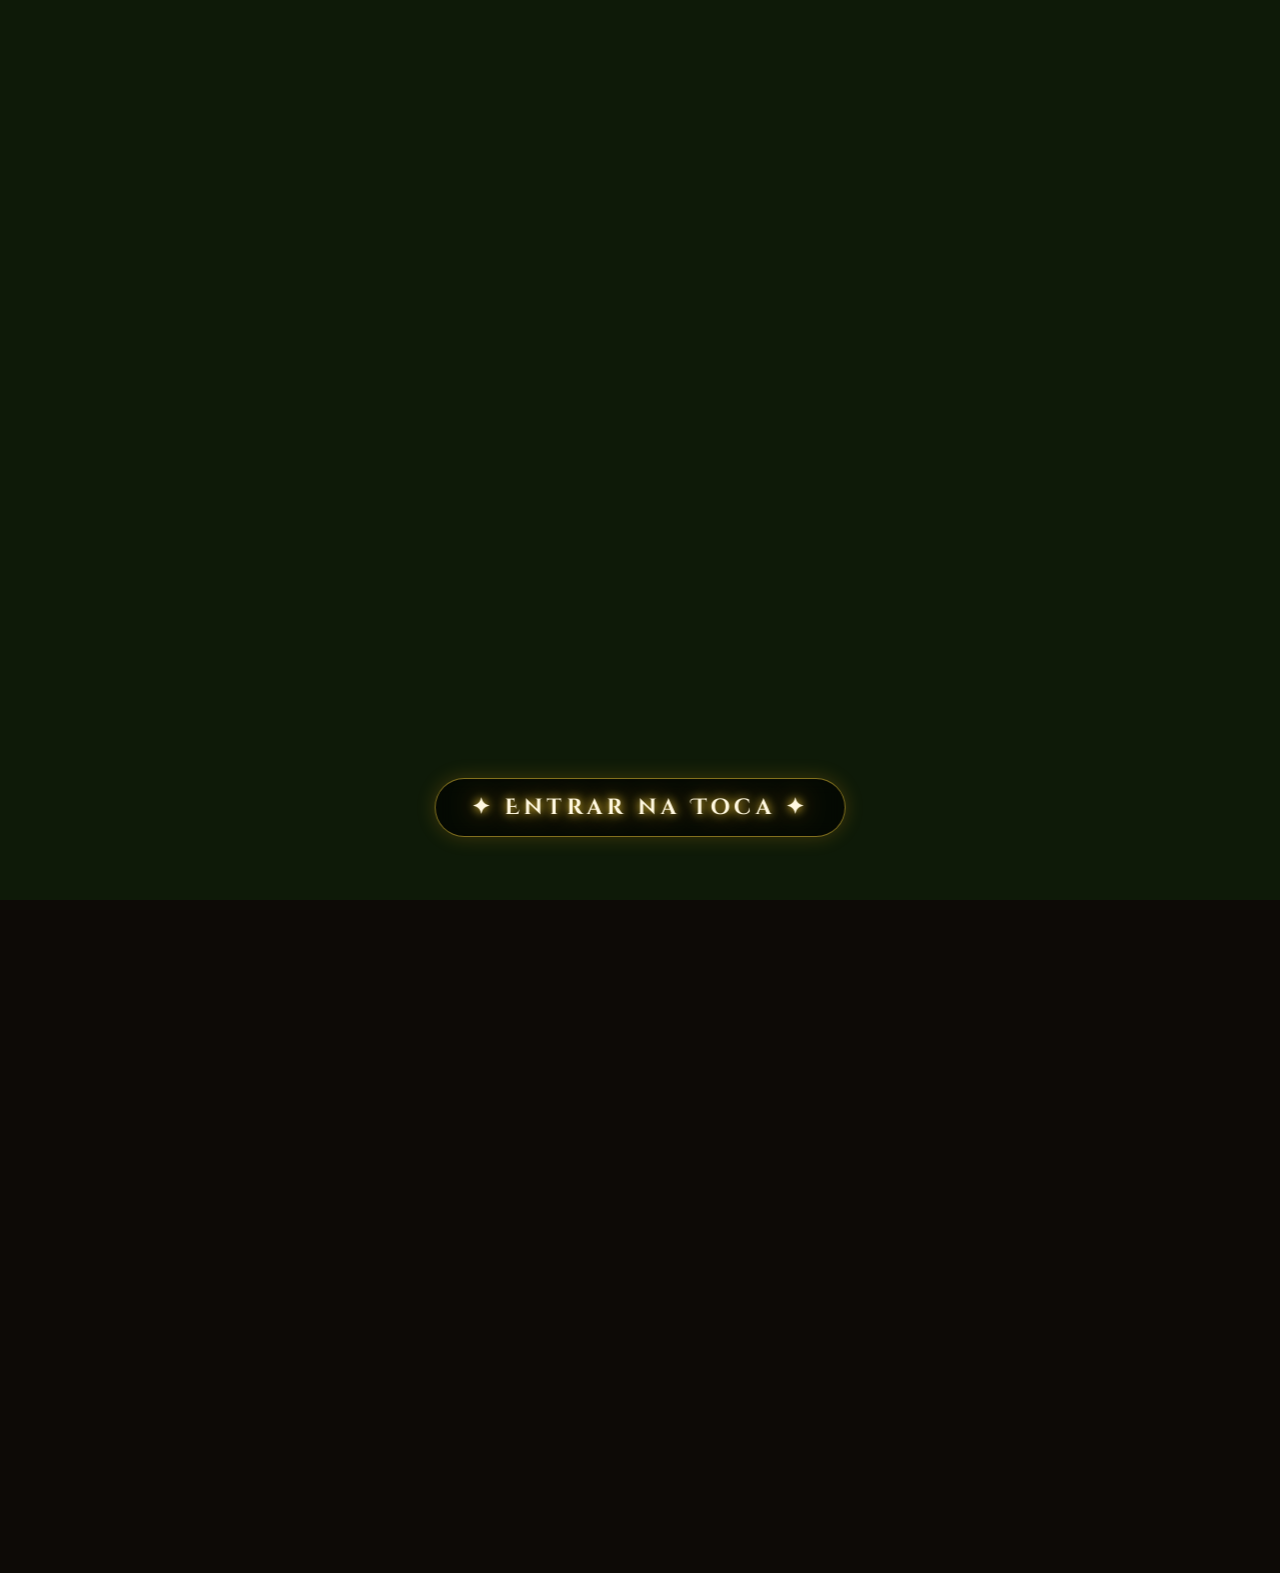
<file: atividade_hobbit/index.html>
<!DOCTYPE html>
<html lang="pt-br">
<head>
    <meta charset="UTF-8">
    <meta name="viewport" content="width=device-width, initial-scale=1.0">
    <title>Toca do hobbit</title>
    <link rel="stylesheet" href="style.css">
</head>
<body>

<div id="flash-branco"></div>

<div id="Ceninha">
  <iframe 
    id="modelo3d"
    title="Hobbit House" 
    frameborder="0" 
    allowfullscreen 
    mozallowfullscreen="true" 
    webkitallowfullscreen="true" 
    allow="autoplay; fullscreen; xr-spatial-tracking"
    src="https://sketchfab.com/models/7f593b39d7c341d4950732325ca7b7a6/embed?autostart=1&ui_theme=dark&ui_infos=0&ui_watermark=0&autospin=0">
  </iframe>
  <button id="btn-entrar">✦ Entrar na Toca ✦</button>
</div>

<!-- Começa o site daqui ó -->
<div id="sitezinho">
  <section class="Radael">
    <div class="runas"></div>
    <div class="estrelinha">✦ ✦ ✦</div>
    <h1 class="runinhas" data-text="Bem-vindo a toca hobbit">ᚠᚢᚦᚨᚱᚲᚷᚹᚺᚾᛁᛃᛇᛈᛉᛊ</h1>
    <p>"Em um buraco no chão, vivia um hobbit. Não um buraco úmido, sujo e escuro... era uma toca de hobbit, e isso significa conforto."</p>
  </section>

  <div class="emoji">✦ ❧ ✦</div>

  <div class="bagulhete">
    <div class="card">

      <h3>O hobbit</h3>
      <p>Está é a história de como um Bolseiro participou de uma aventura e se descobriu fazendo e dizendo coisas de todo inesperadas.</p>
    </div>
    <div class="card">
    
      <h3>A Biblioteca</h3>
      <p>Prateleiras do chão ao teto, com mapas de terras distantes, tomos de história e histórias de aventuras que nunca foram vividas... ou foram?</p>
    </div>
    <div class="card">

      <h3>A Copa</h3>
      <p>Seis refeições por dia, todas com pão fresco, queijo maturado, mel dourado e a melhor cerveja do Shire, a hospitalidade é lei aqui.</p>
    </div>
  </div>

  <section class="citacao">
    <blockquote>
      "É uma coisa perigosa, Frodo, sair pela sua porta. Você pisa na Estrada, e se não mantiver os seus pés, não há como saber até onde você pode ser varrido."
    </blockquote>
 
    <div class="autor">— Bilbo Bolseiro</div>
  </section>

  <div class="bagulhete">
    <div class="card">
   
      <h3>A Porta Verde</h3>
      <p>Redonda como um portal para outro mundo, pintada de verde floresta com uma maçaneta de latão dourado bem no centro, sempre destrancada para amigos.</p>
    </div>
    <div class="card">
     
      <h3>A Vista</h3>
      <p>Do banco de pedra na entrada, vê-se o vale de Hobbiton ao entardecer, com fumaça subindo das chaminés e o som distante de risadas.</p>
    </div>
    <div class="card">
      
      <h3>Os Visitantes</h3>
      <p>De vez em quando, um mago de chapéu cinza aparece pela vereda. Nunca se sabe o que, ou quem, ele traz consigo na próxima vez.</p>
      <a href="visitante.html" target="_blank" class="btn-visitante">✦ Tornar-se um Visitante de Gandalf ✦</a>
    </div>
  </div>

  <footer>✦ J.R.R Tolkien - Terras Selváticas ✦</footer>
</div>

<script src="script.js"></script>
</body>
</html>
</file>
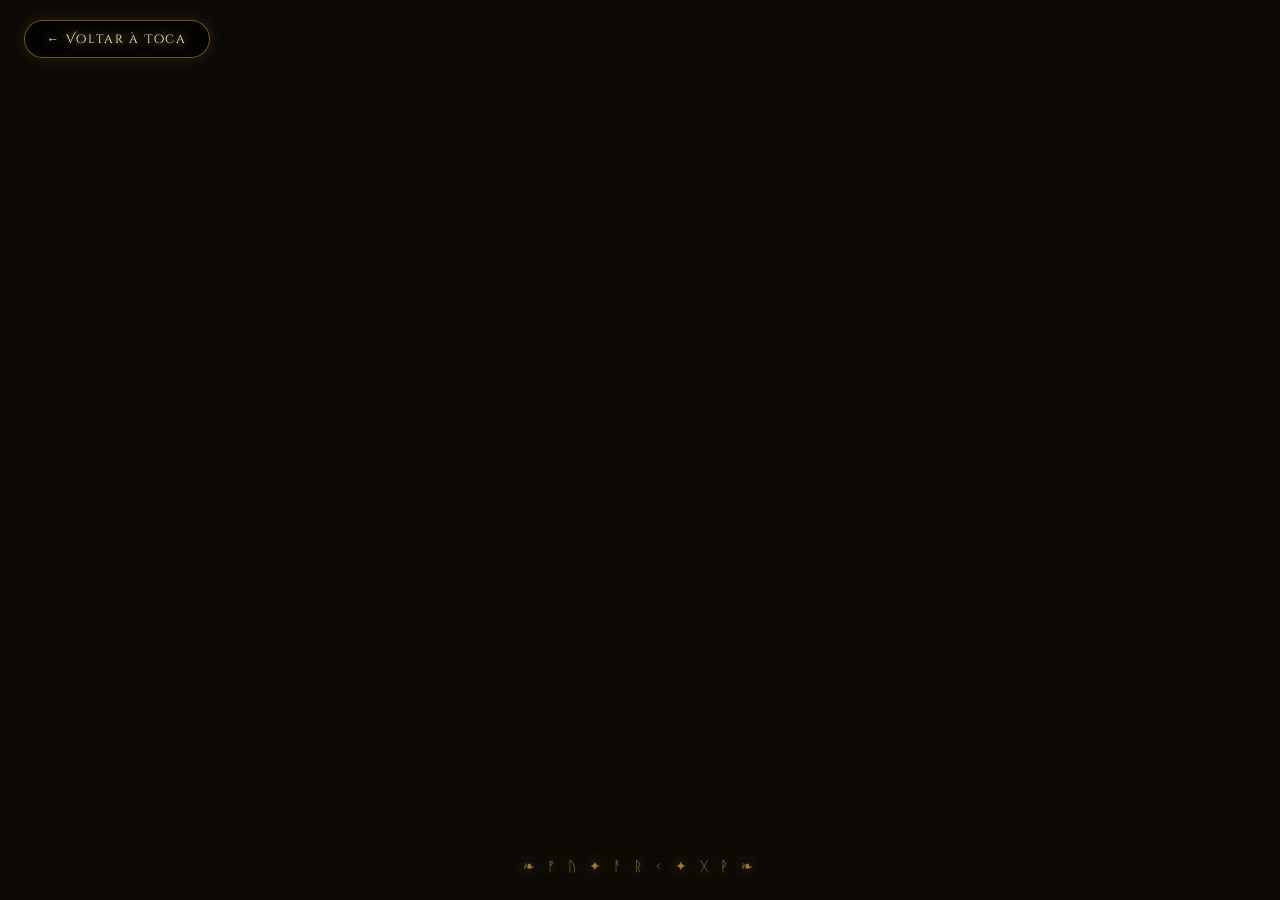
<file: atividade_hobbit/visitante.html>
<!DOCTYPE html>
<html lang="pt-br">
<head>
  <meta charset="UTF-8">
  <meta name="viewport" content="width=device-width, initial-scale=1.0">
  <title>A Toca do Hobbit — Experiência 3D</title>
  <link href="https://fonts.googleapis.com/css2?family=Cinzel+Decorative:wght@400;700&display=swap" rel="stylesheet">
  <style>
    *, *::before, *::after { margin: 0; padding: 0; box-sizing: border-box; }

    body {
      background: #0d0a06;
      width: 100vw;
      height: 100vh;
      overflow: hidden;
    }
    /* para ficar na tela todaa */
    iframe {
      position: fixed;
      inset: 0;
      width: 100%;
      height: 100%;
      border: none;
    }

    /* botãozinho de voltatr */
    #voltar {
      position: fixed;
      top: 20px;
      left: 24px;
      z-index: 9999;
      font-family: 'Cinzel Decorative', cursive;
      font-size: 0.75rem;
      letter-spacing: 0.15em;
      color: #fff8e0;
      padding: 10px 22px;
      border-radius: 50px;
      border: 1px solid rgba(255, 215, 60, 0.4);
      background: rgba(0, 0, 0, 0.65);
      backdrop-filter: blur(8px);
      cursor: pointer;
      text-decoration: none;
      text-shadow: 0 0 10px rgba(255, 215, 60, 0.9);
      box-shadow: 0 0 14px rgba(212, 168, 67, 0.15);
      transition: background 0.3s, border-color 0.3s, box-shadow 0.3s;
    }

    /* hoverzinho bonito */
    #voltar:hover {
      background: rgba(30, 15, 0, 0.85);
      border-color: rgba(255, 215, 60, 0.9);
      box-shadow: 0 0 28px rgba(212, 168, 67, 0.45);
    }

    #titulo {
      position: fixed;
      bottom: 24px;
      left: 50%;
      transform: translateX(-50%);
      z-index: 9999;
      font-family: 'Cinzel Decorative', cursive;
      font-size: clamp(0.7rem, 1.5vw, 0.9rem);
      letter-spacing: 0.3em;
      color: rgba(212, 168, 67, 0.7);
      text-shadow: 0 0 14px rgba(212, 168, 67, 0.5);
      white-space: nowrap;
      pointer-events: none;
    }
  </style>
</head>
<body>
 <!-- Bagulhete 3D -->
  <iframe
    title="Diorama: Hobbit Home Dining"
    frameborder="0"
    allowfullscreen
    mozallowfullscreen="true"
    webkitallowfullscreen="true"
    allow="autoplay; fullscreen; xr-spatial-tracking"
    src="https://sketchfab.com/models/bb3fa589e30642cebcd41cd4c56df49f/embed?autostart=1&ui_theme=dark&ui_infos=0&ui_watermark=0&autospin=0">
  </iframe>
 
  <!-- Botão de voltar e as letrinhas q aparece embaixo -->
  <a id="voltar" href="index.html">← Voltar à Toca</a>
  <div id="titulo">❧  ᚠ  ᚢ  ✦  ᚨ  ᚱ  ᚲ  ✦  ᚷ  ᚹ  ❧</div>

</body>
</html>
</file>
<file: atividade_hobbit/style.css>
@import url('https://fonts.googleapis.com/css2?family=Cinzel+Decorative:wght@400;700;900&family=Lora:ital,wght@0,400;0,600;1,400;1,600&display=swap');

*, *::before, *::after {
  margin: 0;
  padding: 0;
  box-sizing: border-box;
}

:root {
  --gold:      #d4a843;
  --gold-glow: #f0c96a;
  --gold-dim:  #7a5c1a;
  --ember:     #b84a10;
  --cream:     #f5e8c4;
  --parchment: #e8d5a3;
  --dark:      #0d0a06;
  --wood:      #2a1508;
  --moss:      #1a3210;
  --dark-green: #2d5a1e;
  --earth:     #6b4c2a;
}


body {
  font-family: 'Lora', serif;
  background: var(--dark);
  overflow-x: hidden;
}

/* comecinho */
#Ceninha {
  position: fixed;
  inset: 0;
  z-index: 100;
  overflow: hidden;
  background: #0e1a08;
}

#modelo3d {
  position: absolute;
  inset: 0;
  width: 100%;
  height: 100%;
  border: none;
  transition: filter 1.2s ease;
}

#Ceninha.zooming #modelo3d {
  filter: brightness(4) blur(6px);
}

#btn-entrar {
  position: absolute;
  bottom: 7%;
  left: 50%;
  transform: translateX(-50%);
  z-index: 9999;
  font-family: "Cinzel Decorative", cursive;
  font-size: clamp(1rem, 2vw, 1.35rem);
  font-weight: 700;
  letter-spacing: 0.2em;
  color: #fff8e0;
  padding: 14px 36px;
  border-radius: 50px;
  border: 1px solid rgba(255, 215, 60, 0.5);
  background: rgba(0, 0, 0, 0.65);
  backdrop-filter: blur(8px);
  cursor: pointer;
  white-space: nowrap;
  text-shadow:
    0 0 10px rgba(255, 215, 60, 1),
    0 0 25px rgba(255, 175, 20, 0.8);
  box-shadow: 0 0 20px rgba(255, 175, 20, 0.2);
  animation: animacaotxt 2s ease-in-out infinite;
  transition: background 0.3s, border-color 0.3s, box-shadow 0.3s;
}

#btn-entrar:hover {
  background: rgba(30, 15, 0, 0.85);
  border-color: rgba(255, 215, 60, 0.9);
  box-shadow: 0 0 35px rgba(255, 175, 20, 0.5);
}

#Porta-brilho {
  position: absolute;
  left: 63.5%;
  top: 61%;
  transform: translate(-50%, -50%);
  width: 15vw;
  height: 15vw;
  max-width: 204px;
  max-height: 204px;
  min-width: 100px;
  min-height: 100px;
  border-radius: 50%;
  pointer-events: none;
  z-index: 2;
}

#Porta-brilho::before {
  content: "";
  position: absolute;
  inset: -35px;
  border-radius: 50%;
  background: radial-gradient(
    circle,
    rgba(255, 200, 60, 0.5) 0%,
    rgba(255, 140, 20, 0.2) 45%,
    transparent 70%
  );
  filter: blur(10px);
  animation: pulga 2s ease-in-out infinite;
}

#Porta-brilho::after {
  content: "";
  position: absolute;
  inset: -4px;
  border-radius: 50%;
  border: 2px solid rgba(255, 220, 80, 0.3);
  box-shadow:
    0 0 14px 5px rgba(255, 200, 50, 0.2),
    inset 0 0 14px 5px rgba(255, 200, 50, 0.1);
  animation: pulga 2s ease-in-out infinite;
}

.brilho {
  position: absolute;
  top: 50%;
  left: 50%;
  width: 5px;
  height: 5px;
  border-radius: 50%;
  background: rgba(255, 235, 120, 0.95);
  filter: blur(1px);
  box-shadow: 0 0 6px 2px rgba(255, 210, 80, 0.8);
  pointer-events: none;
  animation: brilhinho var(--dur) ease-in-out infinite var(--delay);
}

#Ceninha.zooming #Porta-brilho,
#Ceninha.zooming #msg-porta {
  opacity: 0;
  transition: opacity 0.2s;
}

#msg-porta {
  position: absolute;
  bottom: 7%;
  left: 50%;
  transform: translateX(-50%);
  white-space: nowrap;
  font-family: "Cinzel Decorative", cursive;
  font-size: clamp(1rem, 2vw, 1.35rem);
  font-weight: 700;
  letter-spacing: 0.2em;
  color: #fff8e0;
  padding: 10px 26px;
  border-radius: 50px;
  backdrop-filter: blur(4px);
  text-shadow:
    0 0 10px rgba(255, 215, 60, 1),
    0 0 25px rgba(255, 175, 20, 0.8),
    0 2px 5px rgba(0, 0, 0, 1);
  animation: animacaotxt 2s ease-in-out infinite;
  pointer-events: none;
}

/* Flash */
#flash-branco {
  position: fixed;
  inset: 0;
  z-index: 200;
  background: white;
  opacity: 0;
  pointer-events: none;
  transition: opacity 0.4s ease;
}
#flash-branco.flash { opacity: 1; }

/* sitezinhooo */
#sitezinho {
  display: block;
  min-height: 100vh;
  opacity: 0;
  position: relative;
  isolation: isolate;
}

/* funcinho da casa */
#sitezinho::before {
  content: "";
  position: fixed;
  inset: -40px;
  background-image: url('casa-interna.jpg');
  background-size: cover;
  background-position: center;
  filter: blur(18px) brightness(0.17) saturate(1.4);
  z-index: -2;
  pointer-events: none;
}

/* Névoa  sobre o fundo */
#sitezinho::after {
  content: "";
  position: fixed;
  inset: 0;
  background:
    radial-gradient(ellipse 90% 50% at 50% 100%, rgba(160, 70, 10, 0.22) 0%, transparent 60%),
    radial-gradient(ellipse 60% 40% at 15% 60%,  rgba(100, 45,  5, 0.14) 0%, transparent 60%),
    radial-gradient(ellipse 50% 40% at 85% 40%,  rgba(70,  35,  3, 0.10) 0%, transparent 55%);
  z-index: -1;
  pointer-events: none;
}

#sitezinho.visible {
  animation: contentReveal 1.8s ease forwards;
}


.Radael {
  padding: 100px 40px 80px;
  text-align: center;
  position: relative;
  overflow: hidden;
  margin-top: -40px;
}

/* brilho de lareira de baixo */
.Radael::before {
  content: "";
  position: absolute;
  bottom: -80px;
  left: 50%;
  transform: translateX(-50%);
  width: 800px;
  height: 350px;
  background: radial-gradient(
    ellipse at center bottom,
    rgba(200, 85, 15, 0.28) 0%,
    rgba(150, 55, 8, 0.12) 45%,
    transparent 70%
  );
  filter: blur(35px);
  pointer-events: none;
  animation: lareira 5s ease-in-out infinite;
}

/* as runas de cima */
.Radael::after {
  content: none;

}

/* Carosel das runas de cimaaa */
.runas {
  position: relative;
  width: 100%;
  height: 22px;
  overflow: hidden;
  z-index: 2;
  margin-bottom: 20px;
  mask-image: linear-gradient(to right, transparent 0%, black 15%, black 85%, transparent 100%);
  -webkit-mask-image: linear-gradient(to right, transparent 0%, black 15%, black 85%, transparent 100%);
}

.runas-inner {
  display: flex;
  width: max-content;
  animation: runaCarrossel 18s linear infinite;
}

.runas-inner span {
  white-space: nowrap;
  font-size: 0.85rem;
  letter-spacing: 0.6em;
  color: rgba(212, 168, 67, 0.75);
  text-shadow:
    0 0 6px rgba(212, 168, 67, 0.9),
    0 0 18px rgba(212, 168, 67, 0.6),
    0 0 40px rgba(212, 168, 67, 0.3);
  padding: 0 3px;
  animation: runaBrilho 2.5s ease-in-out infinite;
}

.runas-inner span:nth-child(even) {
  animation-delay: 1.2s;
}

@keyframes runaBrilho {
  0%, 100% {
    color: rgba(212, 168, 67, 0.6);
    text-shadow:
      0 0 4px rgba(212, 168, 67, 0.7),
      0 0 12px rgba(212, 168, 67, 0.3),
      0 0 25px rgba(212, 168, 67, 0.1);
  }
  50% {
    color: rgba(240, 200, 90, 1);
    text-shadow:
      0 0 8px rgba(240, 200, 90, 1),
      0 0 22px rgba(212, 168, 67, 0.8),
      0 0 50px rgba(212, 168, 67, 0.5),
      0 0 80px rgba(180, 130, 30, 0.3);
  }
}

@keyframes runaCarrossel {
  0%   { transform: translateX(0); }
  100% { transform: translateX(-50%); }
}

.estrelinha {
  display: flex;
  justify-content: center;
  gap: 18px;
  margin-bottom: 36px;
  font-size: 2rem;
  letter-spacing: 1.2em;
  font-family: 'Lora', serif;
  color: var(--gold);
  text-shadow:
    0 0 12px rgba(212, 168, 67, 1),
    0 0 30px rgba(212, 168, 67, 0.6);
  position: relative;
  z-index: 1;
}

.Radael h1 {
  font-family: "Cinzel Decorative", cursive;
  color: var(--gold);
  font-size: clamp(2.2rem, 6vw, 4.5rem);
  text-shadow:
    0 0 18px rgba(212, 168, 67, 0.9),
    0 0 55px rgba(212, 168, 67, 0.3),
    0 4px 20px rgba(0, 0, 0, 0.9);
  margin-bottom: 22px;
  position: relative;
  z-index: 1;
  letter-spacing: 0.04em;
}

.Radael p {
  font-family: 'Lora', serif;
  font-style: italic;
  color: var(--cream);
  font-size: clamp(1rem, 2.5vw, 1.22rem);
  line-height: 1.95;
  opacity: 0.9;
  position: relative;
  z-index: 1;
  max-width: 580px;
  margin: 0 auto;
  text-shadow: 0 2px 10px rgba(0, 0, 0, 0.95);
}

/* emoji de estrela */
.emoji {
  text-align: center;
  padding: 30px 20px;
  font-size: 1.4rem;
  letter-spacing: 1.1em;
  color: var(--gold);
  position: relative;
  filter: drop-shadow(0 0 10px rgba(212, 168, 67, 0.55));
  background: transparent;
}

.emoji::before,
.emoji::after {
  content: "";
  position: absolute;
  top: 50%;
  width: 26%;
  height: 1px;
  background: linear-gradient(to var(--dir, right), transparent, rgba(212, 168, 67, 0.35));
}
.emoji::before { left: 6%;  --dir: right; }
.emoji::after  { right: 6%; --dir: left;  }

/* grid dos bagulhete tdo (cuidado, risco de dar ruim) */
.bagulhete {
  display: grid;
  grid-template-columns: repeat(auto-fit, minmax(280px, 1fr));
  gap: 0;
}

.card {
  padding: 54px 42px;
  border: 1px solid rgba(212, 168, 67, 0.1);
  position: relative;
  transition: background 0.4s, border-color 0.4s;
  background: rgba(10, 6, 2, 0.58);
  backdrop-filter: blur(10px);
  overflow: hidden;
}

/* hover clarinho*/
.card::before {
  content: "";
  position: absolute;
  bottom: -60px;
  left: 50%;
  transform: translateX(-50%);
  width: 200px;
  height: 120px;
  background: radial-gradient(ellipse, rgba(180, 80, 10, 0.25) 0%, transparent 70%);
  filter: blur(20px);
  transition: opacity 0.5s;
  opacity: 0;
  pointer-events: none;
}

/* ornamento do cantinho */
.card::after {
  content: "✦";
  position: absolute;
  top: 18px;
  right: 22px;
  font-size: 0.65rem;
  color: rgba(212, 168, 67, 0.2);
  transition: color 0.4s, transform 0.5s;
}

.card:hover {
  background: rgba(22, 12, 3, 0.75);
  border-color: rgba(212, 168, 67, 0.25);
}
.card:hover::before { opacity: 1; }
.card:hover::after {
  color: rgba(212, 168, 67, 0.65);
  transform: rotate(45deg) scale(1.3);
}

.card h3 {
  font-family: "Cinzel Decorative", cursive;
  color: var(--gold);
  font-size: 1.05rem;
  margin-bottom: 14px;
  letter-spacing: 0.04em;
  text-shadow: 0 0 18px rgba(212, 168, 67, 0.45);
}

.card p {
  color: var(--parchment);
  line-height: 1.9;
  font-size: 0.93rem;
  opacity: 0.8;
  text-shadow: 0 1px 8px rgba(0, 0, 0, 0.85);
}

.btn-visitante {
  display: inline-block;
  margin-top: 24px;
  font-family: "Cinzel Decorative", cursive;
  font-size: 0.72rem;
  letter-spacing: 0.15em;
  color: var(--gold);
  padding: 10px 22px;
  border: 1px solid rgba(212, 168, 67, 0.4);
  border-radius: 50px;
  background: rgba(0, 0, 0, 0.4);
  text-decoration: none;
  transition: background 0.3s, border-color 0.3s, box-shadow 0.3s;
  text-shadow: 0 0 10px rgba(212, 168, 67, 0.8);
  box-shadow: 0 0 12px rgba(212, 168, 67, 0.1);
}

.btn-visitante:hover {
  background: rgba(30, 15, 0, 0.75);
  border-color: rgba(212, 168, 67, 0.9);
  box-shadow: 0 0 25px rgba(212, 168, 67, 0.4);
}

/* Citação */
.citacao {
  padding: 90px 40px;
  text-align: center;
  position: relative;
  overflow: hidden;
  background: rgba(5, 12, 3, 0.65);
  backdrop-filter: blur(12px);
  border-top: 1px solid rgba(212, 168, 67, 0.1);
  border-bottom: 1px solid rgba(212, 168, 67, 0.1);
}

/* brilho verde no fundo */
.citacao::before {
  content: "";
  position: absolute;
  inset: 0;
  background: radial-gradient(
    ellipse 80% 70% at 50% 50%,
    rgba(20, 55, 10, 0.55) 0%,
    transparent 70%
  );
  pointer-events: none;
}

/* runas debaixo  */
.citacao::after {
  content: "ᚠ  ᚢ  ᚦ  ᚨ  ᚱ  ᚲ  ᚷ  ᚹ  ᚺ  ᚾ  ᛁ  ᛃ  ᛇ  ᛈ  ᛉ  ᛊ";
  position: absolute;
  bottom: 22px;
  left: 50%;
  transform: translateX(-50%);
  font-size: 0.72rem;
  letter-spacing: 0.7em;
  color: rgba(212, 168, 67, 0.65);
  white-space: nowrap;
  pointer-events: none;
}

blockquote {
  font-family: 'Lora', serif;
  font-style: italic;
  color: var(--cream);
  font-size: clamp(1.15rem, 2.8vw, 1.65rem);
  line-height: 1.9;
  max-width: 680px;
  margin: 0 auto 26px;
  text-shadow: 0 2px 18px rgba(0, 0, 0, 0.75);
  position: relative;
  z-index: 1;
}

/* aspas bonitonas */
blockquote::before {
  content: "\201C";
  position: absolute;
  top: -28px;
  left: -16px;
  font-size: 6rem;
  font-family: "Cinzel Decorative", cursive;
  color: rgba(212, 168, 67, 0.1);
  line-height: 1;
  pointer-events: none;
}

.autor {
  color: var(--gold);
  font-family: "Cinzel Decorative", cursive;
  font-size: 0.85rem;
  letter-spacing: 0.28em;
  position: relative;
  z-index: 1;
  text-shadow: 0 0 16px rgba(212, 168, 67, 0.55);
}


footer {
  background: #1a1208;
  color: var(--cream);
  text-align: center;
  padding: 30px;
  font-family: "Cinzel Decorative", cursive;
  font-size: 0.75rem;
  letter-spacing: 0.3em;
  opacity: 0.7;
}


/* Desce a pág */
.reveal {
  opacity: 0;
  transform: translateY(30px);
  transition: opacity 0.9s ease, transform 0.9s ease;
}
.reveal.revealed {
  opacity: 1;
  transform: translateY(0);
}

/* Animações de keyframe */
@keyframes contentReveal {
  from { opacity: 0; }
  to   { opacity: 1; }
}

@keyframes pulga {
  0%, 100% {
    border-color: rgba(255, 220, 80, 0.2);
    box-shadow: 0 0 8px 3px rgba(255,200,50,0.1), inset 0 0 8px 3px rgba(255,200,50,0.05);
  }
  50% {
    border-color: rgba(255, 230, 100, 0.9);
    box-shadow: 0 0 28px 10px rgba(255,190,40,0.6), inset 0 0 20px 6px rgba(255,210,80,0.4);
  }
}

@keyframes brilhinho {
  0%   { opacity: 0; transform: translate(-50%,-50%) scale(0.4); }
  25%  { opacity: 1; }
  75%  { opacity: 0.6; }
  100% { opacity: 0; transform: translate(calc(-50% + var(--tx)), calc(-50% + var(--ty))) scale(0.1); }
}

@keyframes animacaotxt {
  0%, 100% { transform: translateX(-50%) translateY(0);    opacity: 0.85; }
  50%       { transform: translateX(-50%) translateY(-7px); opacity: 1; }
}

@keyframes estrelinha {
  0%, 100% { transform: rotate(-2deg); }
  50%       { transform: rotate(2deg); }
}

@keyframes lareira {
  0%, 100% { opacity: 0.75; transform: translateX(-50%) scaleY(1);    }
  50%       { opacity: 1;    transform: translateX(-50%) scaleY(1.15); }
}

/* deixa o selecionar bonitão  */
::selection{
  background-color: var(--gold) ;
  color: #0e1a08;
}
</file>
